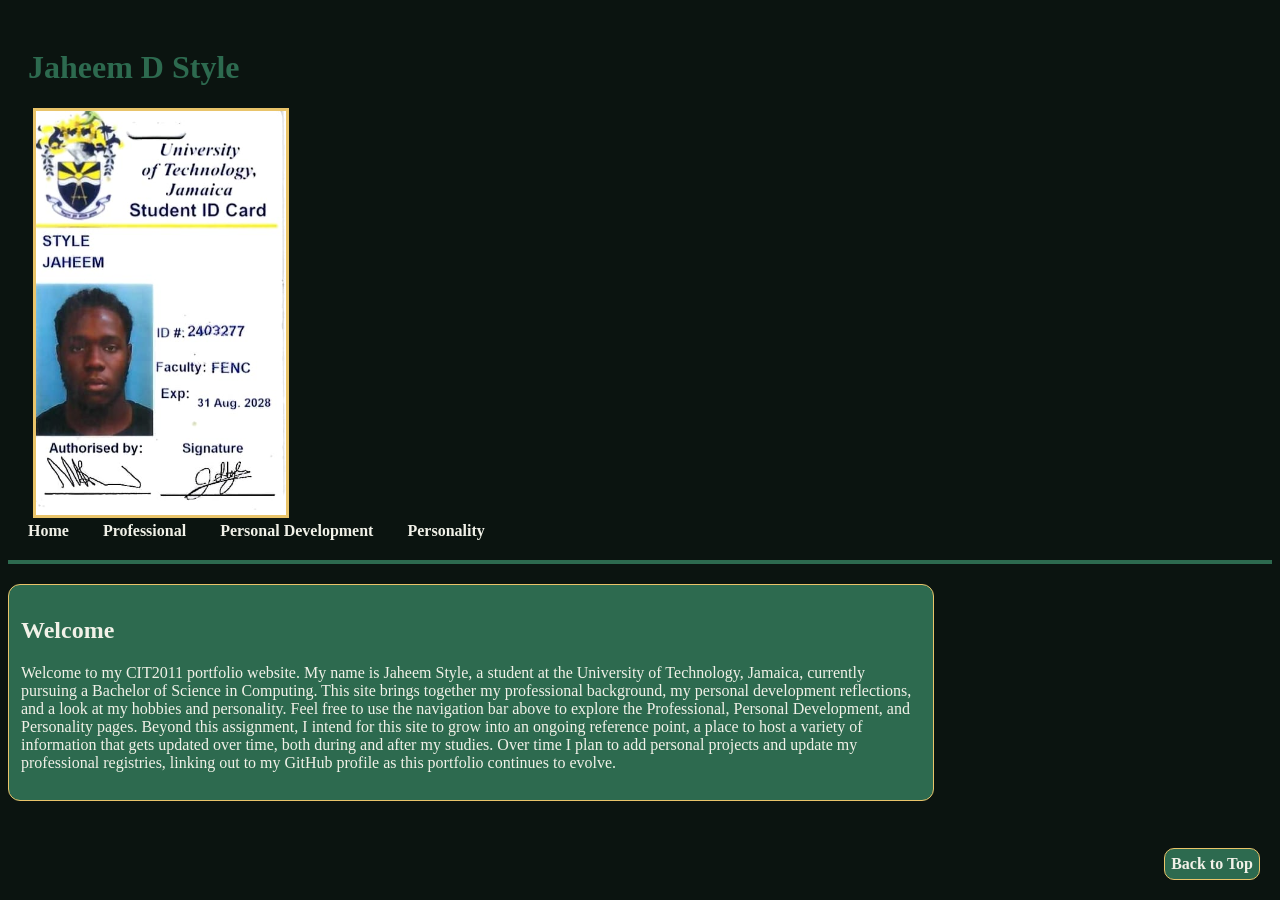
<file: index.html>
<!doctype html>
<html lang="en">
  <head>
    <meta charset="UTF-8" />
    <meta name="viewport" content="width=device-width, initial-scale=1.0" />
    <title>Jaheem-home</title>
    <link rel="stylesheet" href="Style.css" />
  </head>
  <body>
    <header id="main-header">
      <h1 class="name">Jaheem D Style</h1>
      <a
        href="mailto:jaheemstyle12@gmail.com?subject=IA%231%20submission%20Sem1"
      >
        <img src="Assets/School_ID.jpeg" alt="University Of Technology" />
      </a>
      <nav>
        <a href="index.html"> Home </a>
        <a href="professional.html"> Professional </a>
        <a href="personal-development.html"> Personal Development </a>
        <a href="personality.html"> Personality </a>
      </nav>
    </header>
    <main>
      <div class="content-card">
        <h2>Welcome</h2>
        <p>
          Welcome to my CIT2011 portfolio website. My name is Jaheem Style, a
          student at the University of Technology, Jamaica, currently pursuing a
          Bachelor of Science in Computing. This site brings together my
          professional background, my personal development reflections, and a
          look at my hobbies and personality. Feel free to use the navigation
          bar above to explore the Professional, Personal Development, and
          Personality pages. Beyond this assignment, I intend for this site to
          grow into an ongoing reference point, a place to host a variety of
          information that gets updated over time, both during and after my
          studies. Over time I plan to add personal projects and update my
          professional registries, linking out to my GitHub profile as this
          portfolio continues to evolve.
        </p>
      </div>
      <a href="#top" class="back-to-top"> Back to Top </a>
    </main>
  </body>
</html>
</file>
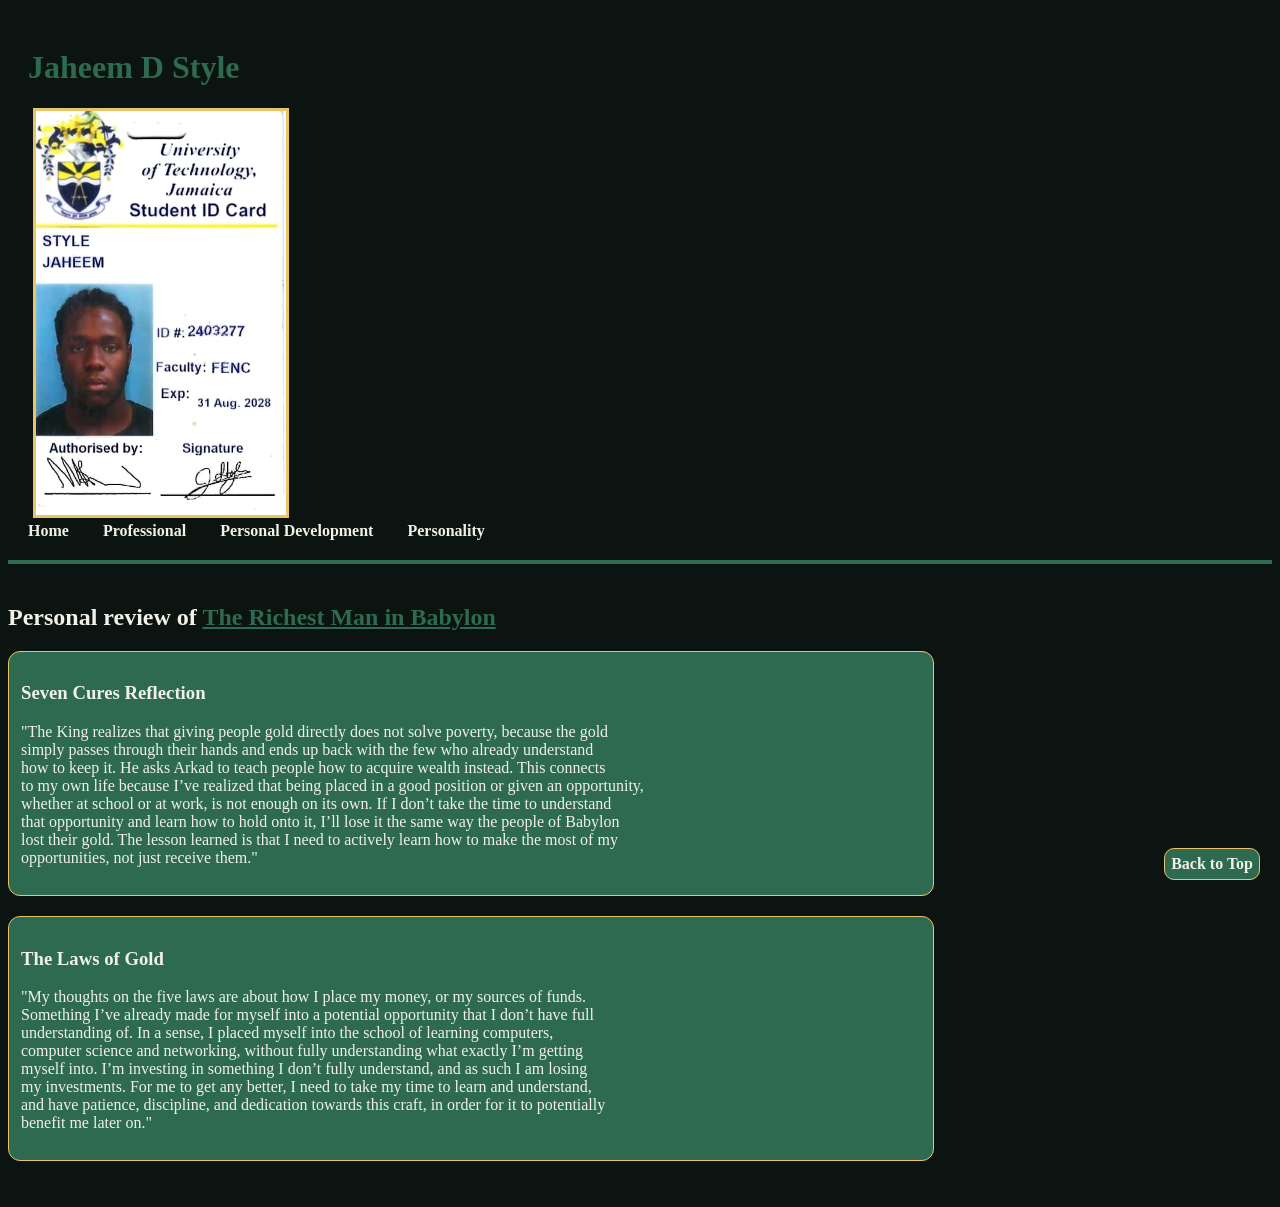
<file: personal-development.html>
<!doctype html>
<html lang="en">
  <head>
    <meta charset="UTF-8" />
    <meta name="viewport" content="width=device-width, initial-scale=1.0" />
    <title>Jaheem Personal Development</title>
    <link rel="stylesheet" href="Style.css" />
  </head>
  <body>
    <header id="main-header">
      <h1 class="name">Jaheem D Style</h1>
      <a
        href="mailto:jaheemstyle12@gmail.com?subject=IA%231%20submission%20Sem1"
      >
        <img src="Assets/School_ID.jpeg" alt="University Of Technology" />
      </a>
      <nav>
        <a href="index.html"> Home </a>
        <a href="professional.html"> Professional </a>
        <a href="personal-development.html"> Personal Development </a>
        <a href="personality.html"> Personality </a>
      </nav>
    </header>
    <main>
      <h2>
        Personal review of
        <a
          href="https://icrrd.com/public/media/16-05-2021-070111The-Richest-Man-in-Babylon.pdf"
        >
          The Richest Man in Babylon</a
        >
      </h2>
      <div class="content-card">
        <h3>Seven Cures Reflection</h3>
        <p>
          "The King realizes that giving people gold directly does not solve
          poverty, because the gold <br />
          simply passes through their hands and ends up back with the few who
          already understand <br />
          how to keep it. He asks Arkad to teach people how to acquire wealth
          instead. This connects <br />
          to my own life because I’ve realized that being placed in a good
          position or given an opportunity,<br />
          whether at school or at work, is not enough on its own. If I don’t
          take the time to understand <br />
          that opportunity and learn how to hold onto it, I’ll lose it the same
          way the people of Babylon<br />
          lost their gold. The lesson learned is that I need to actively learn
          how to make the most of my <br />
          opportunities, not just receive them."
        </p>
      </div>
      <div class="content-card">
        <h3>The Laws of Gold</h3>
        <p>
          "My thoughts on the five laws are about how I place my money, or my
          sources of funds. <br />Something I’ve already made for myself into a
          potential opportunity that I don’t have full <br />understanding of.
          In a sense, I placed myself into the school of learning computers,
          <br />computer science and networking, without fully understanding
          what exactly I’m getting <br />myself into. I’m investing in something
          I don’t fully understand, and as such I am losing <br />my
          investments. For me to get any better, I need to take my time to learn
          and understand,<br />
          and have patience, discipline, and dedication towards this craft, in
          order for it to potentially<br />
          benefit me later on."
        </p>
      </div>
      <br />
      <a href="#top" class="back-to-top"> Back to Top </a>
    </main>
  </body>
</html>
</file>
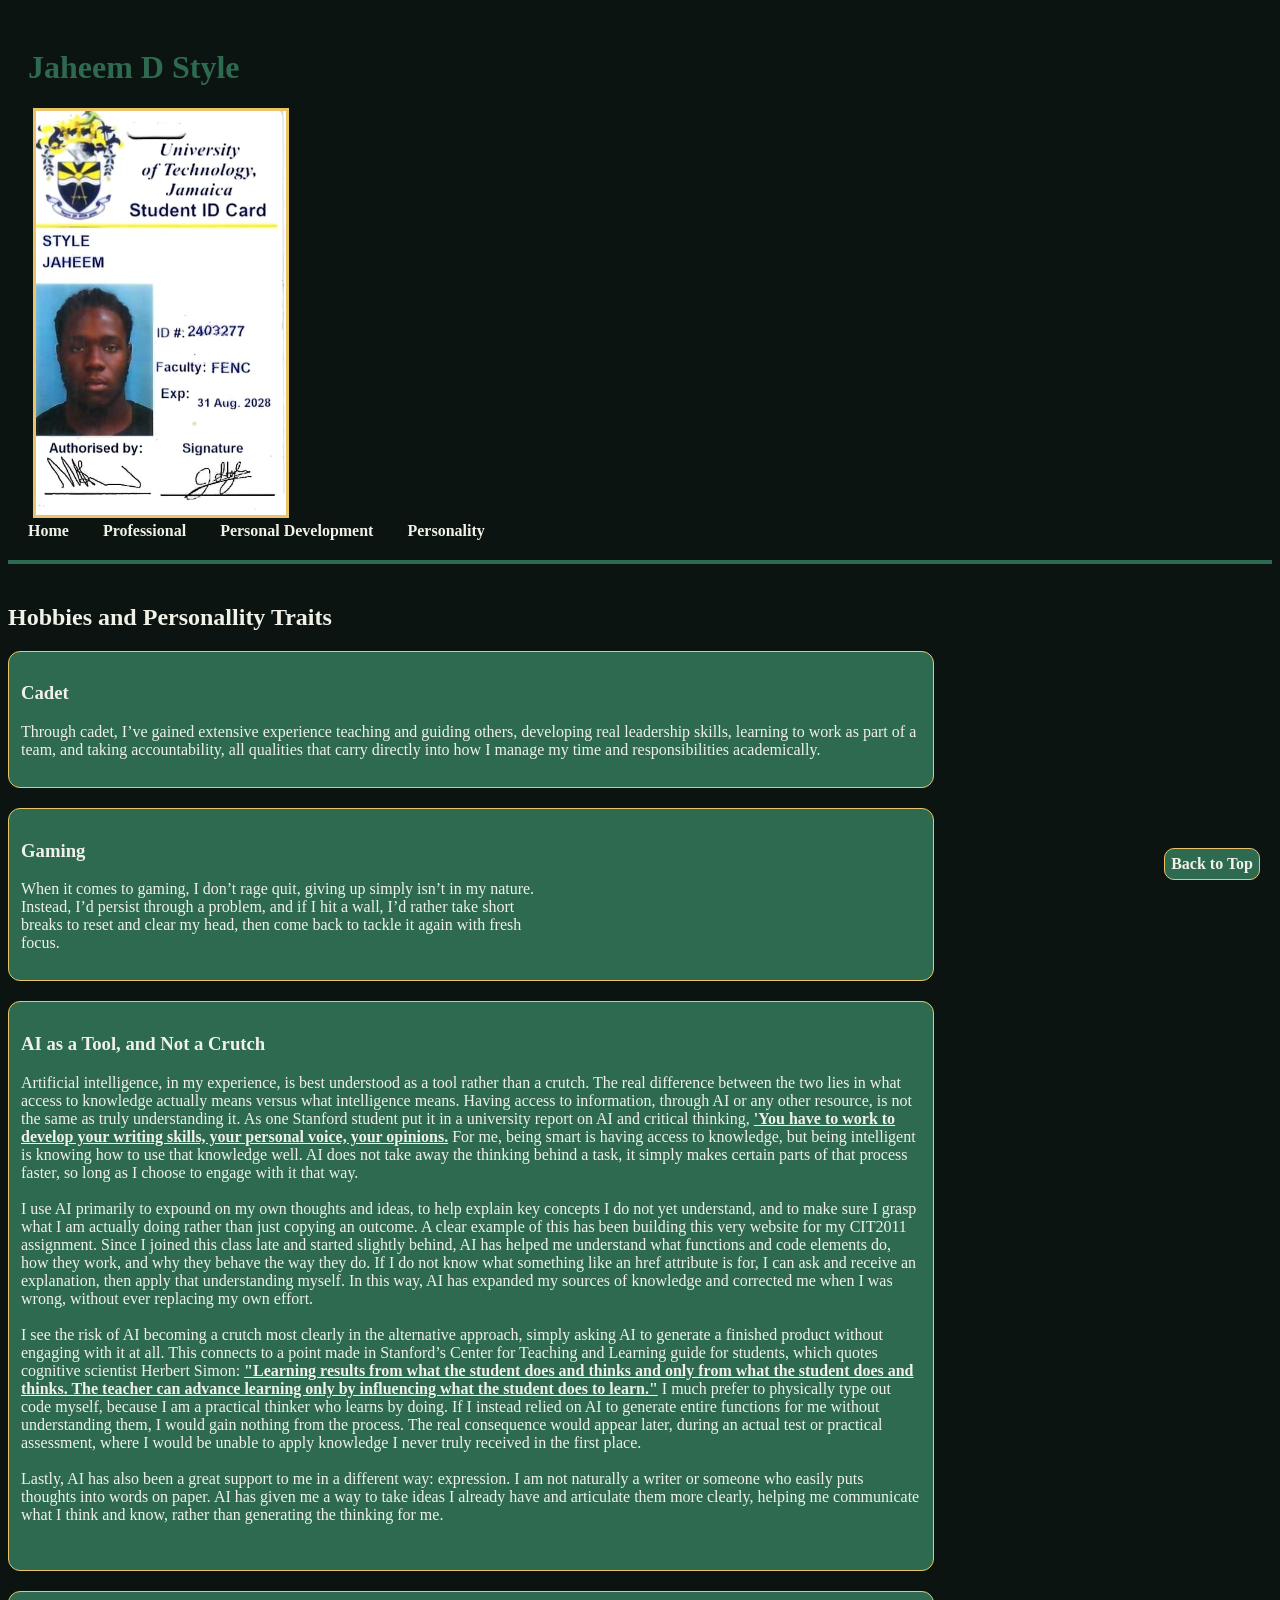
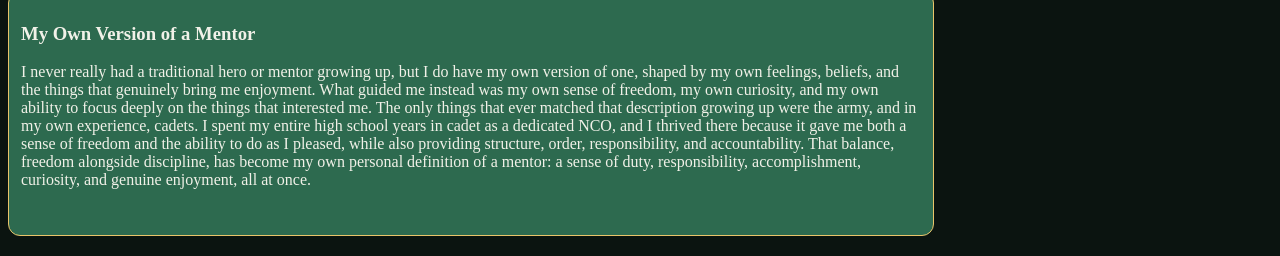
<file: personality.html>
<!doctype html>
<html lang="en">
  <head>
    <meta charset="UTF-8" />
    <meta name="viewport" content="width=device-width, initial-scale=1.0" />
    <title>Jaheem Personality</title>
    <link rel="stylesheet" href="Style.css" />
  </head>
  <body>
    <header id="main-header">
      <h1 class="name">Jaheem D Style</h1>
      <a
        href="mailto:jaheemstyle12@gmail.com?subject=IA%231%20submission%20Sem1"
      >
        <img src="Assets/School_ID.jpeg" alt="University Of Technology" />
      </a>
      <nav>
        <a href="index.html"> Home </a>
        <a href="professional.html"> Professional </a>
        <a href="personal-development.html"> Personal Development </a>
        <a href="personality.html"> Personality </a>
      </nav>
    </header>
    <main>
      <h2>Hobbies and Personallity Traits</h2>

      <div class="content-card">
        <h3>Cadet</h3>
        <p>
          Through cadet, I’ve gained extensive experience teaching and guiding
          others, developing real leadership skills, learning to work as part of
          a team, and taking accountability, all qualities that carry directly
          into how I manage my time and responsibilities academically.
        </p>
      </div>

      <div class="content-card">
        <h3>Gaming</h3>
        <p>
          When it comes to gaming, I don’t rage quit, giving up simply isn’t in
          my nature.<br />
          Instead, I’d persist through a problem, and if I hit a wall, I’d
          rather take short<br />
          breaks to reset and clear my head, then come back to tackle it again
          with fresh <br />
          focus.
        </p>
      </div>

      <div class="content-card">
        <h3>AI as a Tool, and Not a Crutch</h3>
        <p>
          Artificial intelligence, in my experience, is best understood as a
          tool rather than a crutch. The real difference between the two lies in
          what access to knowledge actually means versus what intelligence
          means. Having access to information, through AI or any other resource,
          is not the same as truly understanding it. As one Stanford student put
          it in a university report on AI and critical thinking,
          <a
            href="https://news.stanford.edu/stories/2026/05/ai-policy-proposal-students-critical-thinking#:~:text=You%20have%20to%20work%20to%20develop%20your%20writing%20skills%2C%20your%20personal%20voice%2C%20your%20opinions%2C"
            >'You have to work to develop your writing skills, your personal
            voice, your opinions.</a
          >
          For me, being smart is having access to knowledge, but being
          intelligent is knowing how to use that knowledge well. AI does not
          take away the thinking behind a task, it simply makes certain parts of
          that process faster, so long as I choose to engage with it that way.
          <br /><br />
          I use AI primarily to expound on my own thoughts and ideas, to help
          explain key concepts I do not yet understand, and to make sure I grasp
          what I am actually doing rather than just copying an outcome. A clear
          example of this has been building this very website for my CIT2011
          assignment. Since I joined this class late and started slightly
          behind, AI has helped me understand what functions and code elements
          do, how they work, and why they behave the way they do. If I do not
          know what something like an href attribute is for, I can ask and
          receive an explanation, then apply that understanding myself. In this
          way, AI has expanded my sources of knowledge and corrected me when I
          was wrong, without ever replacing my own effort. <br /><br />

          I see the risk of AI becoming a crutch most clearly in the alternative
          approach, simply asking AI to generate a finished product without
          engaging with it at all. This connects to a point made in Stanford’s
          Center for Teaching and Learning guide for students, which quotes
          cognitive scientist Herbert Simon:
          <a
            href="https://ctl.stanford.edu/aimes/ai-learning-guide-students#:~:text=%E2%80%9CLearning%20results%20from%20what%20the%20student%20does%20and%20thinks%20and%20only%20from%20what%20the%20student%20does%20and%20thinks.%20The%20teacher%20can%20advance%20learning%20only%20by%20influencing%20what%20the%20student%20does%20to%20learn%E2%80%9D"
            >"Learning results from what the student does and thinks and only
            from what the student does and thinks. The teacher can advance
            learning only by influencing what the student does to learn."</a
          >
          I much prefer to physically type out code myself, because I am a
          practical thinker who learns by doing. If I instead relied on AI to
          generate entire functions for me without understanding them, I would
          gain nothing from the process. The real consequence would appear
          later, during an actual test or practical assessment, where I would be
          unable to apply knowledge I never truly received in the first place.
          <br /><br />
          Lastly, AI has also been a great support to me in a different way:
          expression. I am not naturally a writer or someone who easily puts
          thoughts into words on paper. AI has given me a way to take ideas I
          already have and articulate them more clearly, helping me communicate
          what I think and know, rather than generating the thinking for me.<br /><br />
        </p>
      </div>
      <div class="content-card">
        <h3>My Own Version of a Mentor</h3>
        <p>
          I never really had a traditional hero or mentor growing up, but I do
          have my own version of one, shaped by my own feelings, beliefs, and
          the things that genuinely bring me enjoyment. What guided me instead
          was my own sense of freedom, my own curiosity, and my own ability to
          focus deeply on the things that interested me. The only things that
          ever matched that description growing up were the army, and in my own
          experience, cadets. I spent my entire high school years in cadet as a
          dedicated NCO, and I thrived there because it gave me both a sense of
          freedom and the ability to do as I pleased, while also providing
          structure, order, responsibility, and accountability. That balance,
          freedom alongside discipline, has become my own personal definition of
          a mentor: a sense of duty, responsibility, accomplishment, curiosity,
          and genuine enjoyment, all at once.<br /><br />
        </p>
      </div>
      <a href="#top" class="back-to-top"> Back to Top </a>
    </main>
  </body>
</html>
</file>
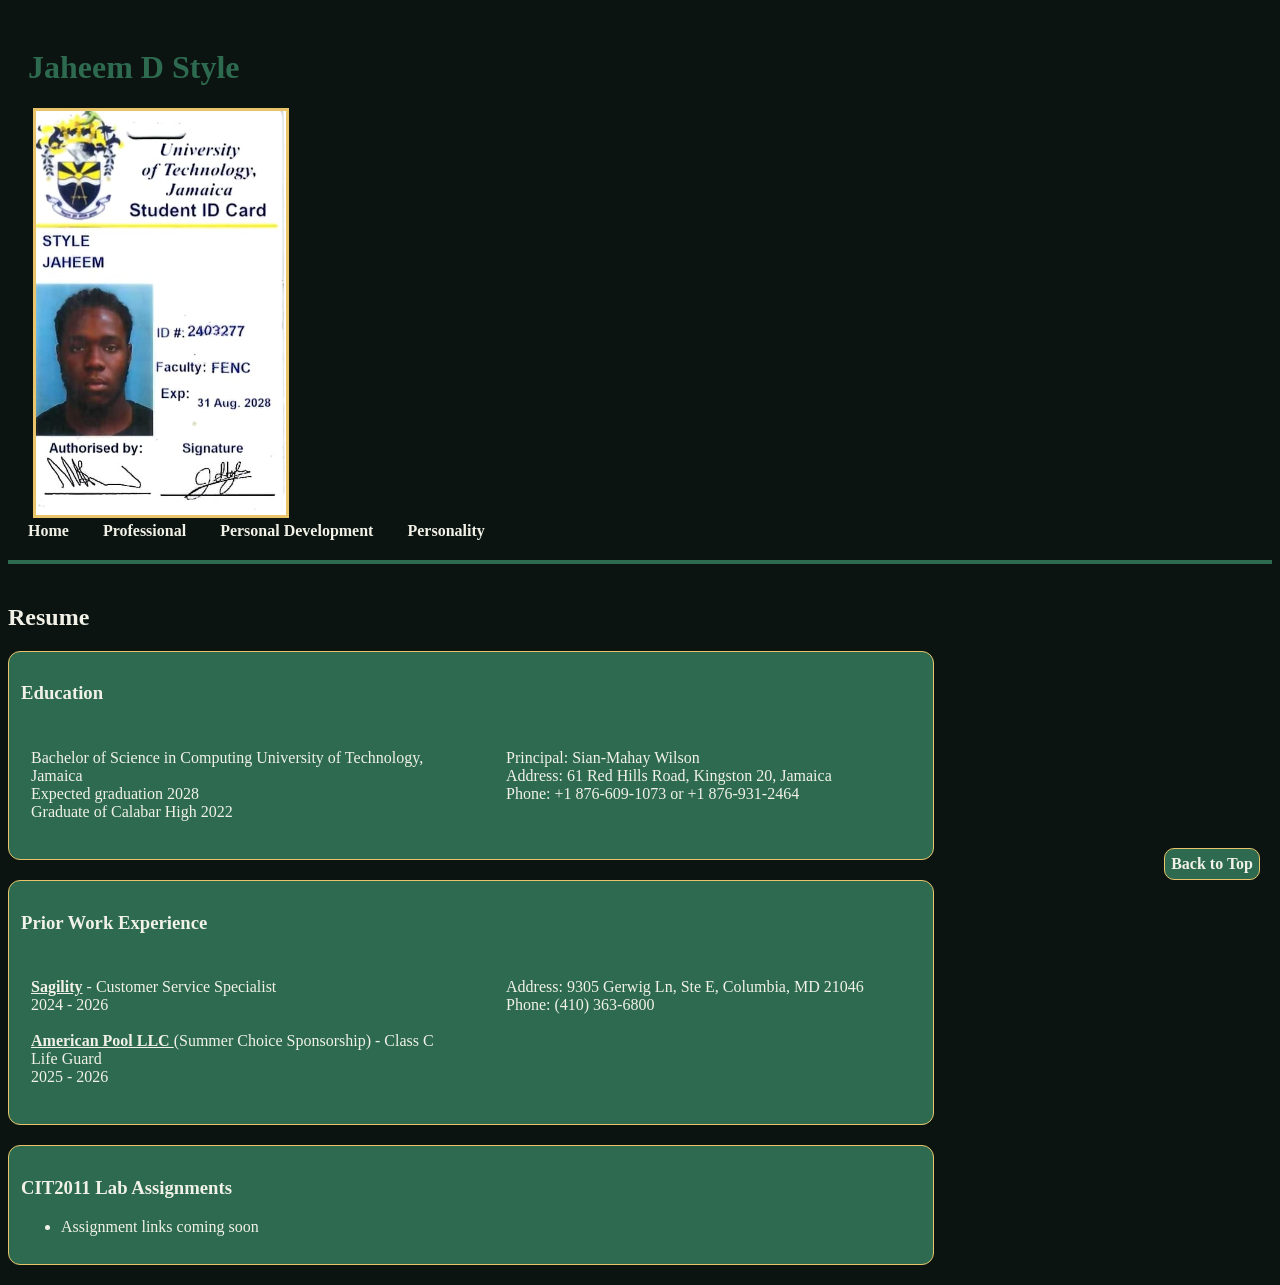
<file: professional.html>
<!doctype html>
<html lang="en">
  <head>
    <meta charset="UTF-8" />
    <meta name="viewport" content="width=device-width, initial-scale=1.0" />
    <title>Jaheem Professional</title>
    <link rel="stylesheet" href="Style.css" />
  </head>
  <body>
    <header id="main-header">
      <h1 class="name">Jaheem D Style</h1>
      <a
        href="mailto:jaheemstyle12@gmail.com?subject=IA%231%20submission%20Sem1"
      >
        <img src="Assets/School_ID.jpeg" alt="University Of Technology" />
      </a>
      <nav>
        <a href="index.html"> Home </a>
        <a href="professional.html"> Professional </a>
        <a href="personal-development.html"> Personal Development </a>
        <a href="personality.html"> Personality </a>
      </nav>
    </header>
    <main>
      <section class="left-col">
        <h2>Resume</h2>
        <div class="content-card">
          <div class="row">
            <h3>Education</h3>
            <p>
              Bachelor of Science in Computing University of Technology, Jamaica
              <br />
              Expected graduation 2028<br />
              Graduate of Calabar High 2022
            </p>

            <p class="ref">
              Principal: Sian-Mahay Wilson<br />
              Address: 61 Red Hills Road, Kingston 20, Jamaica<br />
              Phone: +1 876-609-1073 or +1 876-931-2464
            </p>
          </div>
        </div>
        <div class="content-card">
          <div class="row">
            <h3>Prior Work Experience</h3>
            <p>
              <a href="https://career.sagilityhealth.com/jm/en/jamaica-career"
                >Sagility</a
              >
              - Customer Service Specialist<br />
              2024 - 2026<br /><br />
              <a href="https://americanpool.com/">American Pool LLC </a>(Summer
              Choice Sponsorship) - Class C Life Guard<br />
              2025 - 2026
            </p>
            <p class="ref">
              Address: 9305 Gerwig Ln, Ste E, Columbia, MD 21046<br />
              Phone: (410) 363-6800
            </p>
          </div>
        </div>
        <div class="content-card">
          <h3>CIT2011 Lab Assignments</h3>
          <ul>
            <li>Assignment links coming soon</li>
          </ul>
        </div>
      </section>

      <a href="#top" class="back-to-top"> Back to Top </a>
    </main>
  </body>
</html>
</file>
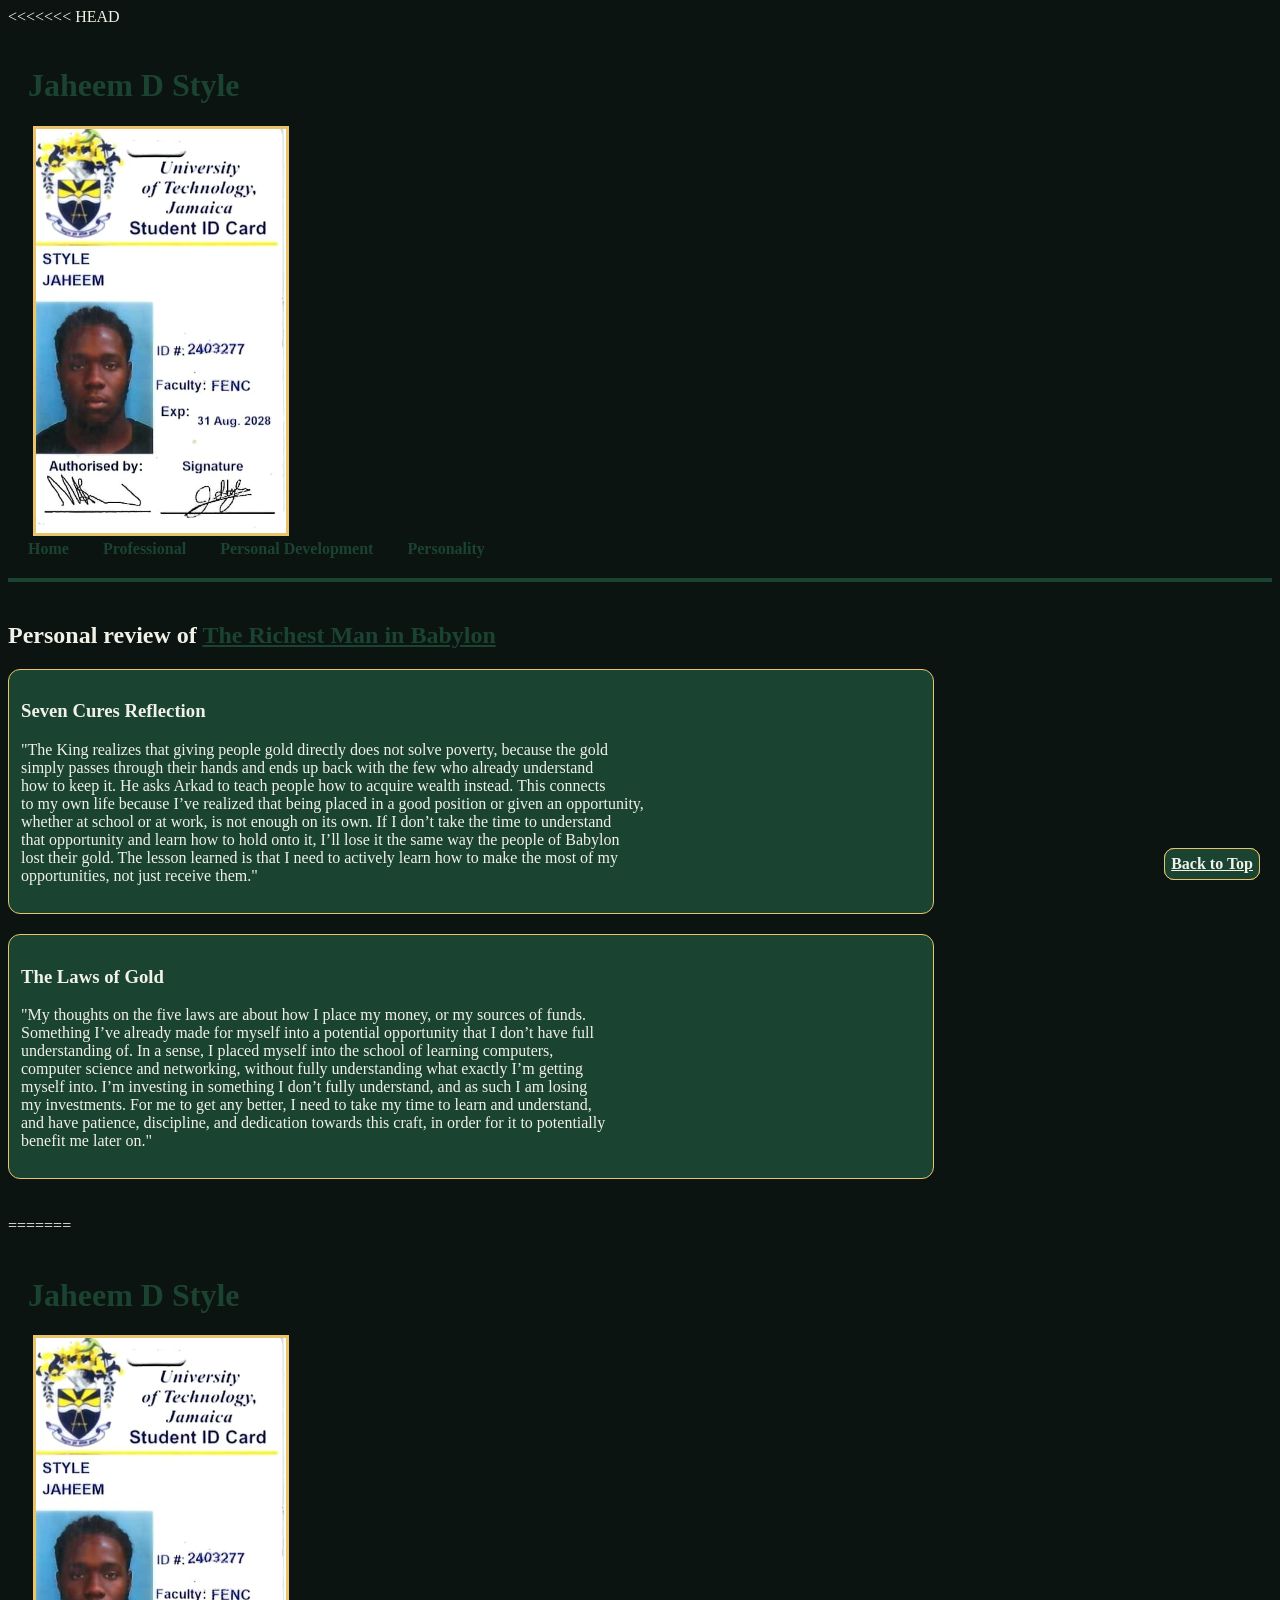
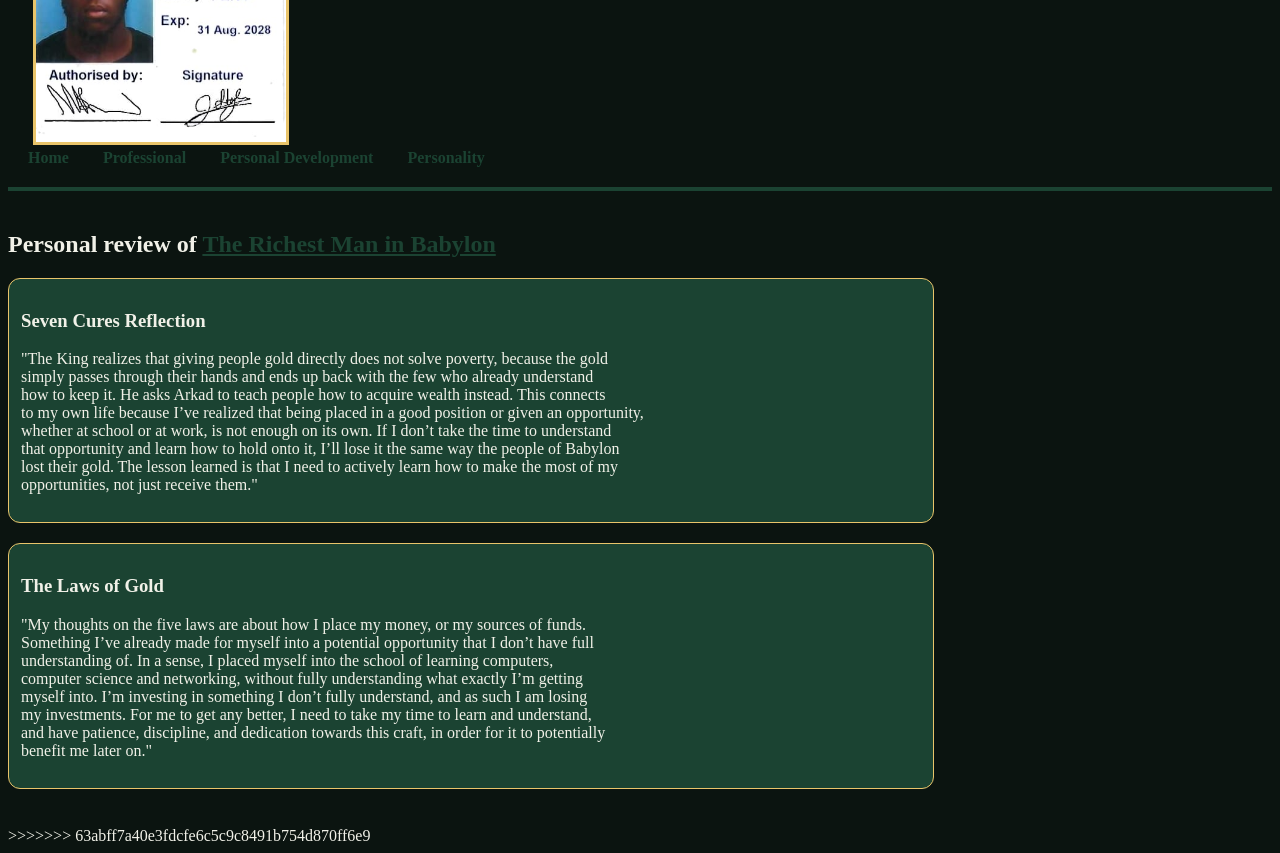
<file: 2403277_Jaheem_Style/Codes/personal-development.html>
<<<<<<< HEAD
<!doctype html>
<html lang="en">
  <head>
    <meta charset="UTF-8" />
    <meta name="viewport" content="width=device-width, initial-scale=1.0" />
    <title>Jaheem Personal Development</title>
    <link rel="stylesheet" href="../Style.css" />
  </head>
  <body>
    <link rel="stylesheet" href="../Style.css" />
    <header id="main-header">
      <h1 class="name">Jaheem D Style</h1>
      <a href="mailto:jaheemstyle12@gmail.com?= IA%231%20submission%20Sem1">
        <img src="../Assets/School_ID.jpeg" alt="University Of Technology" />
      </a>
      <nav>
        <a href="Index.html"> Home </a>
        <a href="professional.html"> Professional </a>
        <a href="personal-development.html"> Personal Development </a>
        <a href="personality.html"> Personality </a>
      </nav>
    </header>
    <main>
      <h2 id="top">
        Personal review of
        <a
          href="https://icrrd.com/public/media/16-05-2021-070111The-Richest-Man-in-Babylon.pdf"
        >
          The Richest Man in Babylon</a
        >
      </h2>
      <div class="content-card">
        <h3>Seven Cures Reflection</h3>
        <p>
          "The King realizes that giving people gold directly does not solve
          poverty, because the gold <br />
          simply passes through their hands and ends up back with the few who
          already understand <br />
          how to keep it. He asks Arkad to teach people how to acquire wealth
          instead. This connects <br />
          to my own life because I’ve realized that being placed in a good
          position or given an opportunity,<br />
          whether at school or at work, is not enough on its own. If I don’t
          take the time to understand <br />
          that opportunity and learn how to hold onto it, I’ll lose it the same
          way the people of Babylon<br />
          lost their gold. The lesson learned is that I need to actively learn
          how to make the most of my <br />
          opportunities, not just receive them."
        </p>
      </div>
      <div class="content-card">
        <h3>The Laws of Gold</h3>
        <p>
          "My thoughts on the five laws are about how I place my money, or my
          sources of funds. <br />Something I’ve already made for myself into a
          potential opportunity that I don’t have full <br />understanding of.
          In a sense, I placed myself into the school of learning computers,
          <br />computer science and networking, without fully understanding
          what exactly I’m getting <br />myself into. I’m investing in something
          I don’t fully understand, and as such I am losing <br />my
          investments. For me to get any better, I need to take my time to learn
          and understand,<br />
          and have patience, discipline, and dedication towards this craft, in
          order for it to potentially<br />
          benefit me later on."
        </p>
      </div>
      <br />
      <a href="#top" class="back-to-top"> Back to Top </a>
    </main>
  </body>
</html>
=======
<!doctype html>
<html lang="en">
  <head>
    <meta charset="UTF-8" />
    <meta name="viewport" content="width=device-width, initial-scale=1.0" />
    <title>Jaheem Personal Development</title>
    <link rel="stylesheet" href="../Style.css" />
  </head>
  <body>
    <link rel="stylesheet" href="../Style.css" />
    <header id="main-header">
      <h1 class="name">Jaheem D Style</h1>
      <a href="mailto:jaheemstyle12@gmail.com?= IA%231%20submission%20Sem1">
        <img src="../Assets/School_ID.jpeg" alt="University Of Technology" />
      </a>
      <nav>
        <a href="Index.html"> Home </a>
        <a href="professional.html"> Professional </a>
        <a href="personal-development.html"> Personal Development </a>
        <a href="personality.html"> Personality </a>
      </nav>
    </header>
    <main>
      <h2 id="top">
        Personal review of
        <a
          href="https://icrrd.com/public/media/16-05-2021-070111The-Richest-Man-in-Babylon.pdf"
        >
          The Richest Man in Babylon</a
        >
      </h2>
      <div class="content-card">
        <h3>Seven Cures Reflection</h3>
        <p>
          "The King realizes that giving people gold directly does not solve
          poverty, because the gold <br />
          simply passes through their hands and ends up back with the few who
          already understand <br />
          how to keep it. He asks Arkad to teach people how to acquire wealth
          instead. This connects <br />
          to my own life because I’ve realized that being placed in a good
          position or given an opportunity,<br />
          whether at school or at work, is not enough on its own. If I don’t
          take the time to understand <br />
          that opportunity and learn how to hold onto it, I’ll lose it the same
          way the people of Babylon<br />
          lost their gold. The lesson learned is that I need to actively learn
          how to make the most of my <br />
          opportunities, not just receive them."
        </p>
      </div>
      <div class="content-card">
        <h3>The Laws of Gold</h3>
        <p>
          "My thoughts on the five laws are about how I place my money, or my
          sources of funds. <br />Something I’ve already made for myself into a
          potential opportunity that I don’t have full <br />understanding of.
          In a sense, I placed myself into the school of learning computers,
          <br />computer science and networking, without fully understanding
          what exactly I’m getting <br />myself into. I’m investing in something
          I don’t fully understand, and as such I am losing <br />my
          investments. For me to get any better, I need to take my time to learn
          and understand,<br />
          and have patience, discipline, and dedication towards this craft, in
          order for it to potentially<br />
          benefit me later on."
        </p>
      </div>
      <br />
      <a href="#top" class="back-to-top"> Back to Top </a>
    </main>
  </body>
</html>
>>>>>>> 63abff7a40e3fdcfe6c5c9c8491b754d870ff6e9
</file>
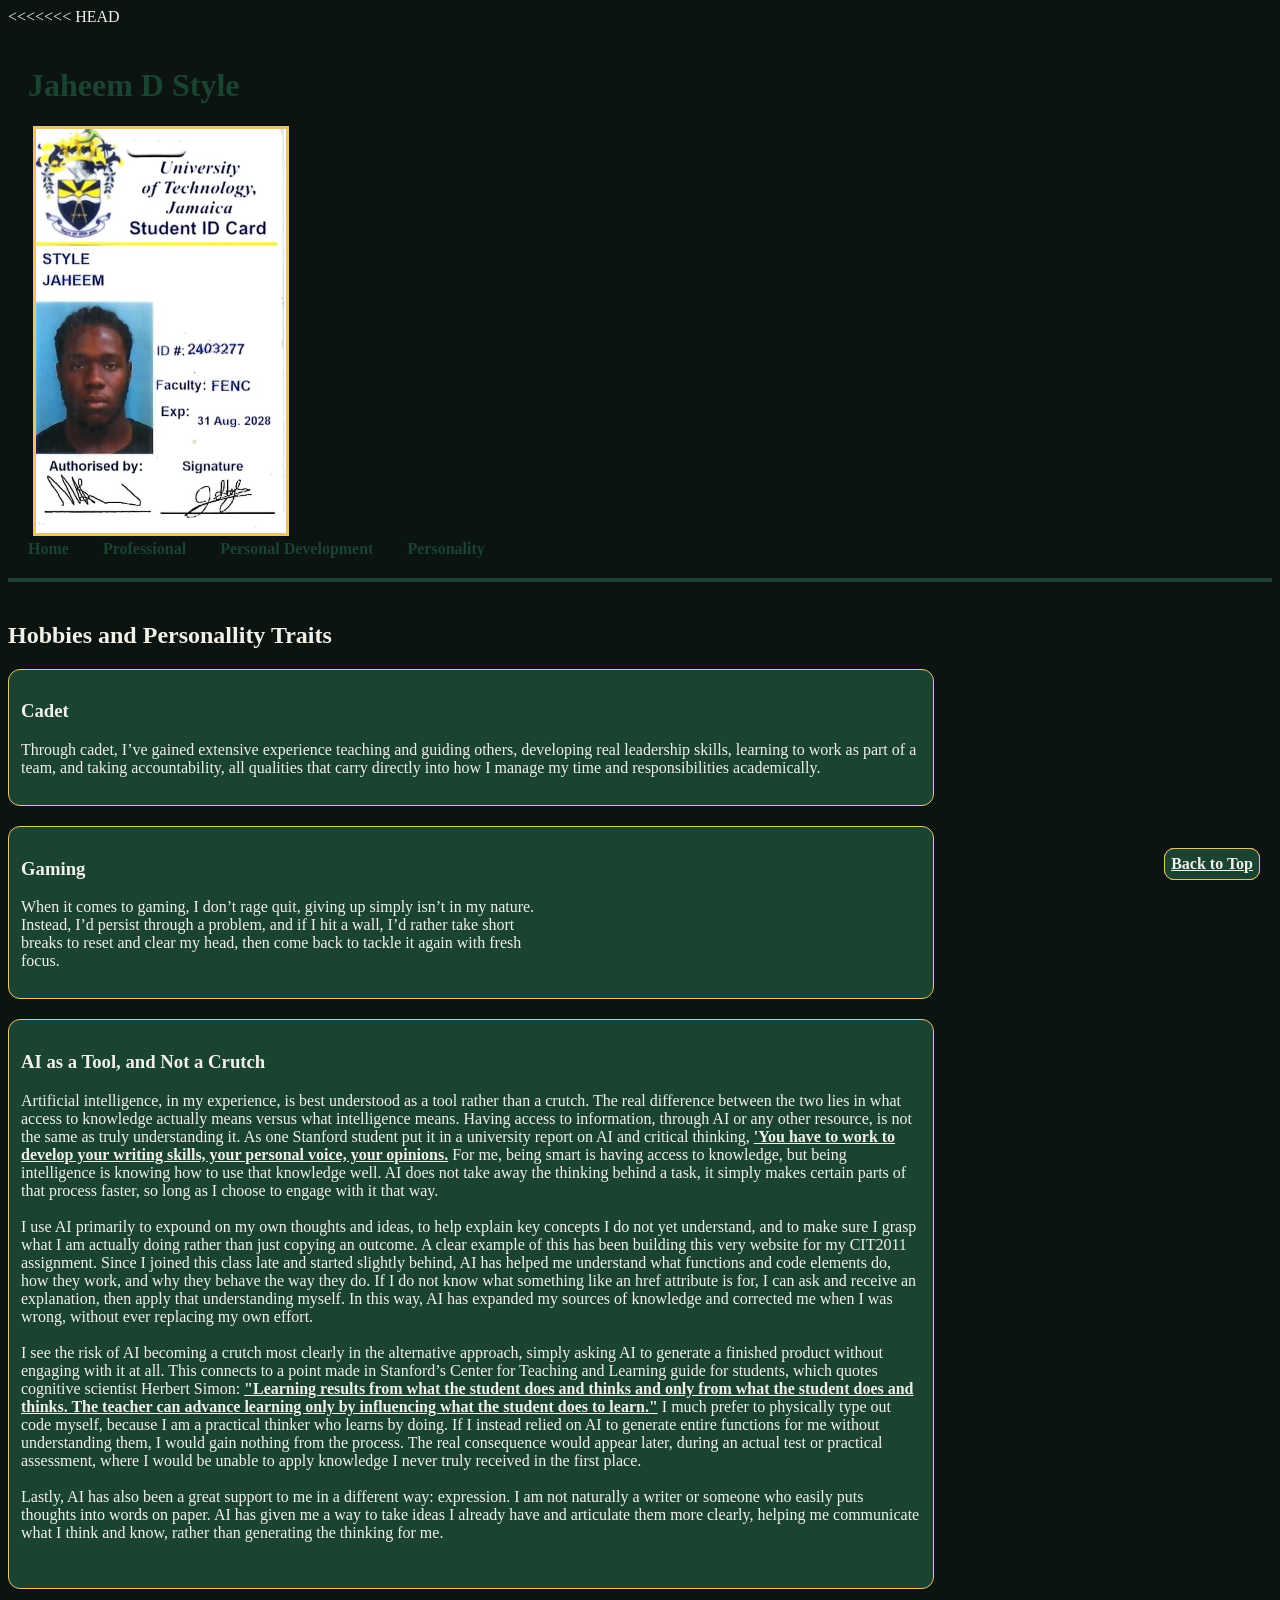
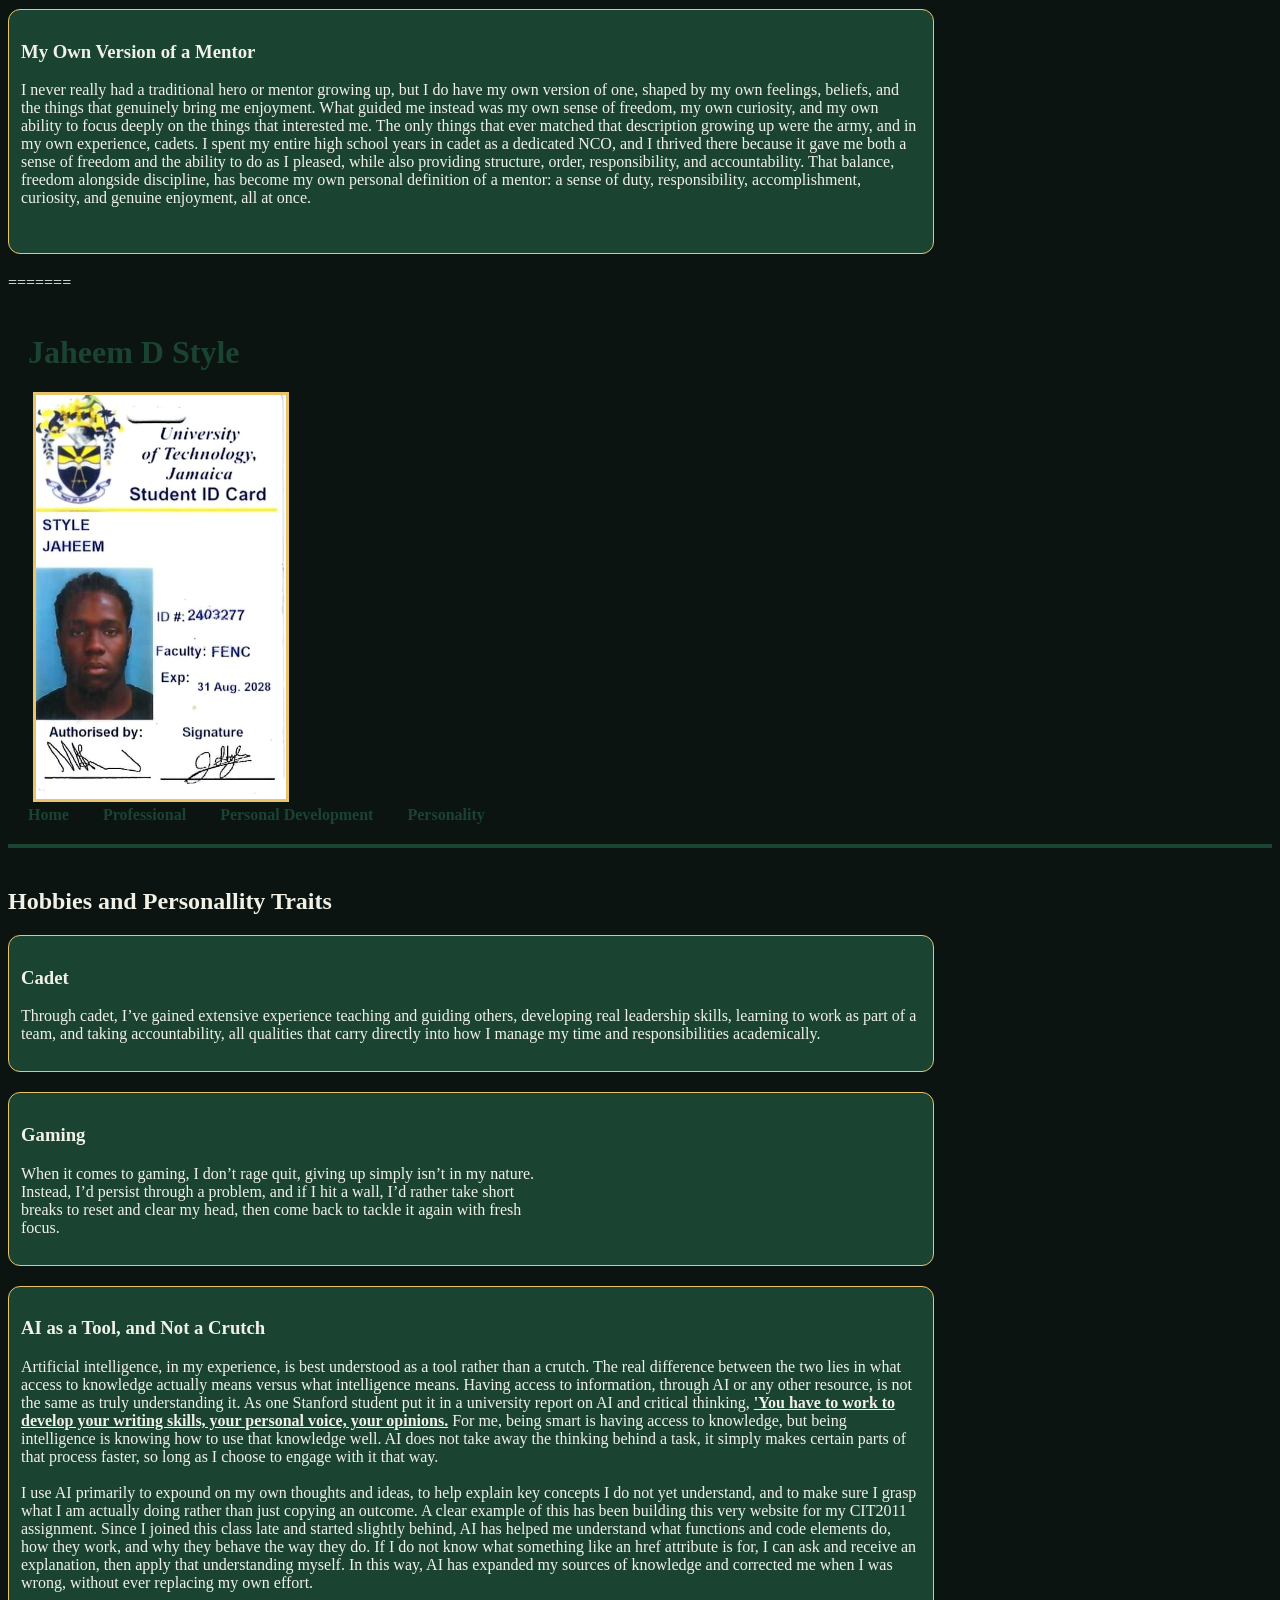
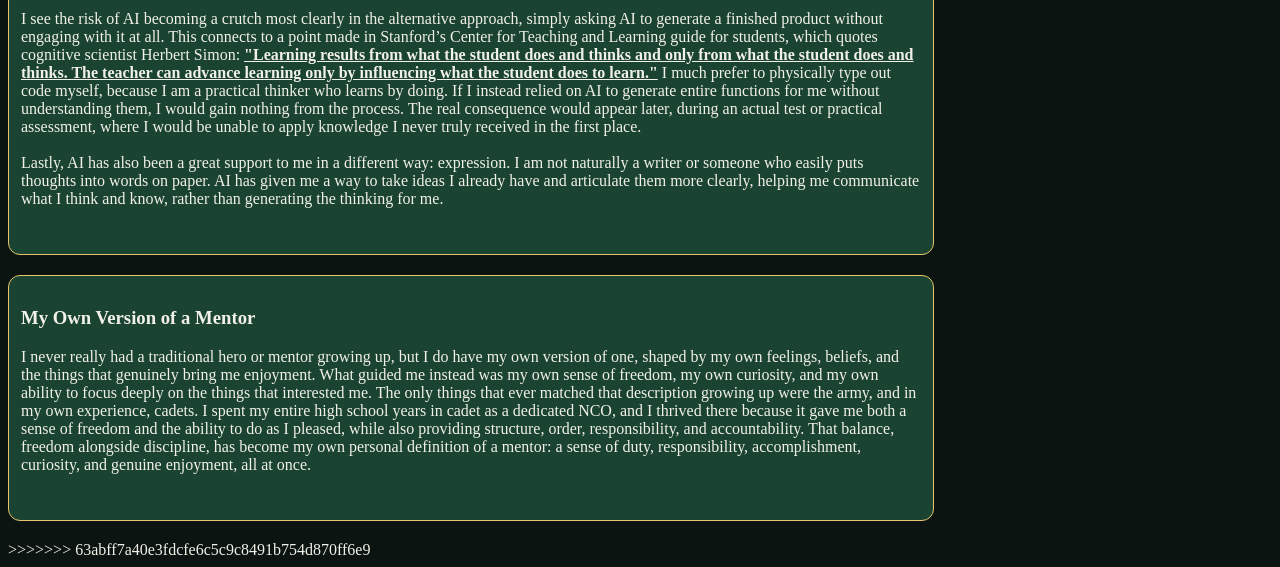
<file: 2403277_Jaheem_Style/Codes/personality.html>
<<<<<<< HEAD
<!doctype html>
<html lang="en">
  <head>
    <meta charset="UTF-8" />
    <meta name="viewport" content="width=device-width, initial-scale=1.0" />
    <title>Jaheem Personality</title>
    <link rel="stylesheet" href="../Style.css" />
  </head>
  <body>
    <header id="main-header" id="#top">
      <h1 class="name">Jaheem D Style</h1>
      <a href="mailto:jaheemstyle12@gmail.com?= IA%231%20submission%20Sem1">
        <img src="../Assets/School_ID.jpeg" alt="University Of Technology" />
      </a>
      <nav>
        <a href="Index.html"> Home </a>
        <a href="professional.html"> Professional </a>
        <a href="personal-development.html"> Personal Development </a>
        <a href="personality.html"> Personality </a>
      </nav>
    </header>
    <main>
      <h2 id="top">Hobbies and Personallity Traits</h2>

      <div class="content-card">
        <h3>Cadet</h3>
        <p>
          Through cadet, I’ve gained extensive experience teaching and guiding
          others, developing real leadership skills, learning to work as part of
          a team, and taking accountability, all qualities that carry directly
          into how I manage my time and responsibilities academically.
        </p>
      </div>

      <div class="content-card">
        <h3>Gaming</h3>
        <p>
          When it comes to gaming, I don’t rage quit, giving up simply isn’t in
          my nature.<br />
          Instead, I’d persist through a problem, and if I hit a wall, I’d
          rather take short<br />
          breaks to reset and clear my head, then come back to tackle it again
          with fresh <br />
          focus.
        </p>
      </div>

      <div class="content-card">
        <h3>AI as a Tool, and Not a Crutch</h3>
        <p>
          Artificial intelligence, in my experience, is best understood as a
          tool rather than a crutch. The real difference between the two lies in
          what access to knowledge actually means versus what intelligence
          means. Having access to information, through AI or any other resource,
          is not the same as truly understanding it. As one Stanford student put
          it in a university report on AI and critical thinking,
          <a
            href="https://news.stanford.edu/stories/2026/05/ai-policy-proposal-students-critical-thinking#:~:text=You%20have%20to%20work%20to%20develop%20your%20writing%20skills%2C%20your%20personal%20voice%2C%20your%20opinions%2C"
            >'You have to work to develop your writing skills, your personal
            voice, your opinions.</a
          >
          For me, being smart is having access to knowledge, but being
          intelligence is knowing how to use that knowledge well. AI does not
          take away the thinking behind a task, it simply makes certain parts of
          that process faster, so long as I choose to engage with it that way.
          <br /><br />
          I use AI primarily to expound on my own thoughts and ideas, to help
          explain key concepts I do not yet understand, and to make sure I grasp
          what I am actually doing rather than just copying an outcome. A clear
          example of this has been building this very website for my CIT2011
          assignment. Since I joined this class late and started slightly
          behind, AI has helped me understand what functions and code elements
          do, how they work, and why they behave the way they do. If I do not
          know what something like an href attribute is for, I can ask and
          receive an explanation, then apply that understanding myself. In this
          way, AI has expanded my sources of knowledge and corrected me when I
          was wrong, without ever replacing my own effort. <br /><br />

          I see the risk of AI becoming a crutch most clearly in the alternative
          approach, simply asking AI to generate a finished product without
          engaging with it at all. This connects to a point made in Stanford’s
          Center for Teaching and Learning guide for students, which quotes
          cognitive scientist Herbert Simon:
          <a
            href="https://ctl.stanford.edu/aimes/ai-learning-guide-students#:~:text=%E2%80%9CLearning%20results%20from%20what%20the%20student%20does%20and%20thinks%20and%20only%20from%20what%20the%20student%20does%20and%20thinks.%20The%20teacher%20can%20advance%20learning%20only%20by%20influencing%20what%20the%20student%20does%20to%20learn%E2%80%9D"
            >"Learning results from what the student does and thinks and only
            from what the student does and thinks. The teacher can advance
            learning only by influencing what the student does to learn."</a
          >
          I much prefer to physically type out code myself, because I am a
          practical thinker who learns by doing. If I instead relied on AI to
          generate entire functions for me without understanding them, I would
          gain nothing from the process. The real consequence would appear
          later, during an actual test or practical assessment, where I would be
          unable to apply knowledge I never truly received in the first place.
          <br /><br />
          Lastly, AI has also been a great support to me in a different way:
          expression. I am not naturally a writer or someone who easily puts
          thoughts into words on paper. AI has given me a way to take ideas I
          already have and articulate them more clearly, helping me communicate
          what I think and know, rather than generating the thinking for me.<br /><br />
        </p>
      </div>
      <div class="content-card">
        <h3>My Own Version of a Mentor</h3>
        <p>
          I never really had a traditional hero or mentor growing up, but I do
          have my own version of one, shaped by my own feelings, beliefs, and
          the things that genuinely bring me enjoyment. What guided me instead
          was my own sense of freedom, my own curiosity, and my own ability to
          focus deeply on the things that interested me. The only things that
          ever matched that description growing up were the army, and in my own
          experience, cadets. I spent my entire high school years in cadet as a
          dedicated NCO, and I thrived there because it gave me both a sense of
          freedom and the ability to do as I pleased, while also providing
          structure, order, responsibility, and accountability. That balance,
          freedom alongside discipline, has become my own personal definition of
          a mentor: a sense of duty, responsibility, accomplishment, curiosity,
          and genuine enjoyment, all at once.<br /><br />
        </p>
      </div>
      <a href="#top" class="back-to-top"> Back to Top </a>
    </main>
  </body>
</html>
=======
<!doctype html>
<html lang="en">
  <head>
    <meta charset="UTF-8" />
    <meta name="viewport" content="width=device-width, initial-scale=1.0" />
    <title>Jaheem Personality</title>
    <link rel="stylesheet" href="../Style.css" />
  </head>
  <body>
    <header id="main-header" id="#top">
      <h1 class="name">Jaheem D Style</h1>
      <a href="mailto:jaheemstyle12@gmail.com?= IA%231%20submission%20Sem1">
        <img src="../Assets/School_ID.jpeg" alt="University Of Technology" />
      </a>
      <nav>
        <a href="Index.html"> Home </a>
        <a href="professional.html"> Professional </a>
        <a href="personal-development.html"> Personal Development </a>
        <a href="personality.html"> Personality </a>
      </nav>
    </header>
    <main>
      <h2 id="top">Hobbies and Personallity Traits</h2>

      <div class="content-card">
        <h3>Cadet</h3>
        <p>
          Through cadet, I’ve gained extensive experience teaching and guiding
          others, developing real leadership skills, learning to work as part of
          a team, and taking accountability, all qualities that carry directly
          into how I manage my time and responsibilities academically.
        </p>
      </div>

      <div class="content-card">
        <h3>Gaming</h3>
        <p>
          When it comes to gaming, I don’t rage quit, giving up simply isn’t in
          my nature.<br />
          Instead, I’d persist through a problem, and if I hit a wall, I’d
          rather take short<br />
          breaks to reset and clear my head, then come back to tackle it again
          with fresh <br />
          focus.
        </p>
      </div>

      <div class="content-card">
        <h3>AI as a Tool, and Not a Crutch</h3>
        <p>
          Artificial intelligence, in my experience, is best understood as a
          tool rather than a crutch. The real difference between the two lies in
          what access to knowledge actually means versus what intelligence
          means. Having access to information, through AI or any other resource,
          is not the same as truly understanding it. As one Stanford student put
          it in a university report on AI and critical thinking,
          <a
            href="https://news.stanford.edu/stories/2026/05/ai-policy-proposal-students-critical-thinking#:~:text=You%20have%20to%20work%20to%20develop%20your%20writing%20skills%2C%20your%20personal%20voice%2C%20your%20opinions%2C"
            >'You have to work to develop your writing skills, your personal
            voice, your opinions.</a
          >
          For me, being smart is having access to knowledge, but being
          intelligence is knowing how to use that knowledge well. AI does not
          take away the thinking behind a task, it simply makes certain parts of
          that process faster, so long as I choose to engage with it that way.
          <br /><br />
          I use AI primarily to expound on my own thoughts and ideas, to help
          explain key concepts I do not yet understand, and to make sure I grasp
          what I am actually doing rather than just copying an outcome. A clear
          example of this has been building this very website for my CIT2011
          assignment. Since I joined this class late and started slightly
          behind, AI has helped me understand what functions and code elements
          do, how they work, and why they behave the way they do. If I do not
          know what something like an href attribute is for, I can ask and
          receive an explanation, then apply that understanding myself. In this
          way, AI has expanded my sources of knowledge and corrected me when I
          was wrong, without ever replacing my own effort. <br /><br />

          I see the risk of AI becoming a crutch most clearly in the alternative
          approach, simply asking AI to generate a finished product without
          engaging with it at all. This connects to a point made in Stanford’s
          Center for Teaching and Learning guide for students, which quotes
          cognitive scientist Herbert Simon:
          <a
            href="https://ctl.stanford.edu/aimes/ai-learning-guide-students#:~:text=%E2%80%9CLearning%20results%20from%20what%20the%20student%20does%20and%20thinks%20and%20only%20from%20what%20the%20student%20does%20and%20thinks.%20The%20teacher%20can%20advance%20learning%20only%20by%20influencing%20what%20the%20student%20does%20to%20learn%E2%80%9D"
            >"Learning results from what the student does and thinks and only
            from what the student does and thinks. The teacher can advance
            learning only by influencing what the student does to learn."</a
          >
          I much prefer to physically type out code myself, because I am a
          practical thinker who learns by doing. If I instead relied on AI to
          generate entire functions for me without understanding them, I would
          gain nothing from the process. The real consequence would appear
          later, during an actual test or practical assessment, where I would be
          unable to apply knowledge I never truly received in the first place.
          <br /><br />
          Lastly, AI has also been a great support to me in a different way:
          expression. I am not naturally a writer or someone who easily puts
          thoughts into words on paper. AI has given me a way to take ideas I
          already have and articulate them more clearly, helping me communicate
          what I think and know, rather than generating the thinking for me.<br /><br />
        </p>
      </div>
      <div class="content-card">
        <h3>My Own Version of a Mentor</h3>
        <p>
          I never really had a traditional hero or mentor growing up, but I do
          have my own version of one, shaped by my own feelings, beliefs, and
          the things that genuinely bring me enjoyment. What guided me instead
          was my own sense of freedom, my own curiosity, and my own ability to
          focus deeply on the things that interested me. The only things that
          ever matched that description growing up were the army, and in my own
          experience, cadets. I spent my entire high school years in cadet as a
          dedicated NCO, and I thrived there because it gave me both a sense of
          freedom and the ability to do as I pleased, while also providing
          structure, order, responsibility, and accountability. That balance,
          freedom alongside discipline, has become my own personal definition of
          a mentor: a sense of duty, responsibility, accomplishment, curiosity,
          and genuine enjoyment, all at once.<br /><br />
        </p>
      </div>
      <a href="#top" class="back-to-top"> Back to Top </a>
    </main>
  </body>
</html>
>>>>>>> 63abff7a40e3fdcfe6c5c9c8491b754d870ff6e9
</file>
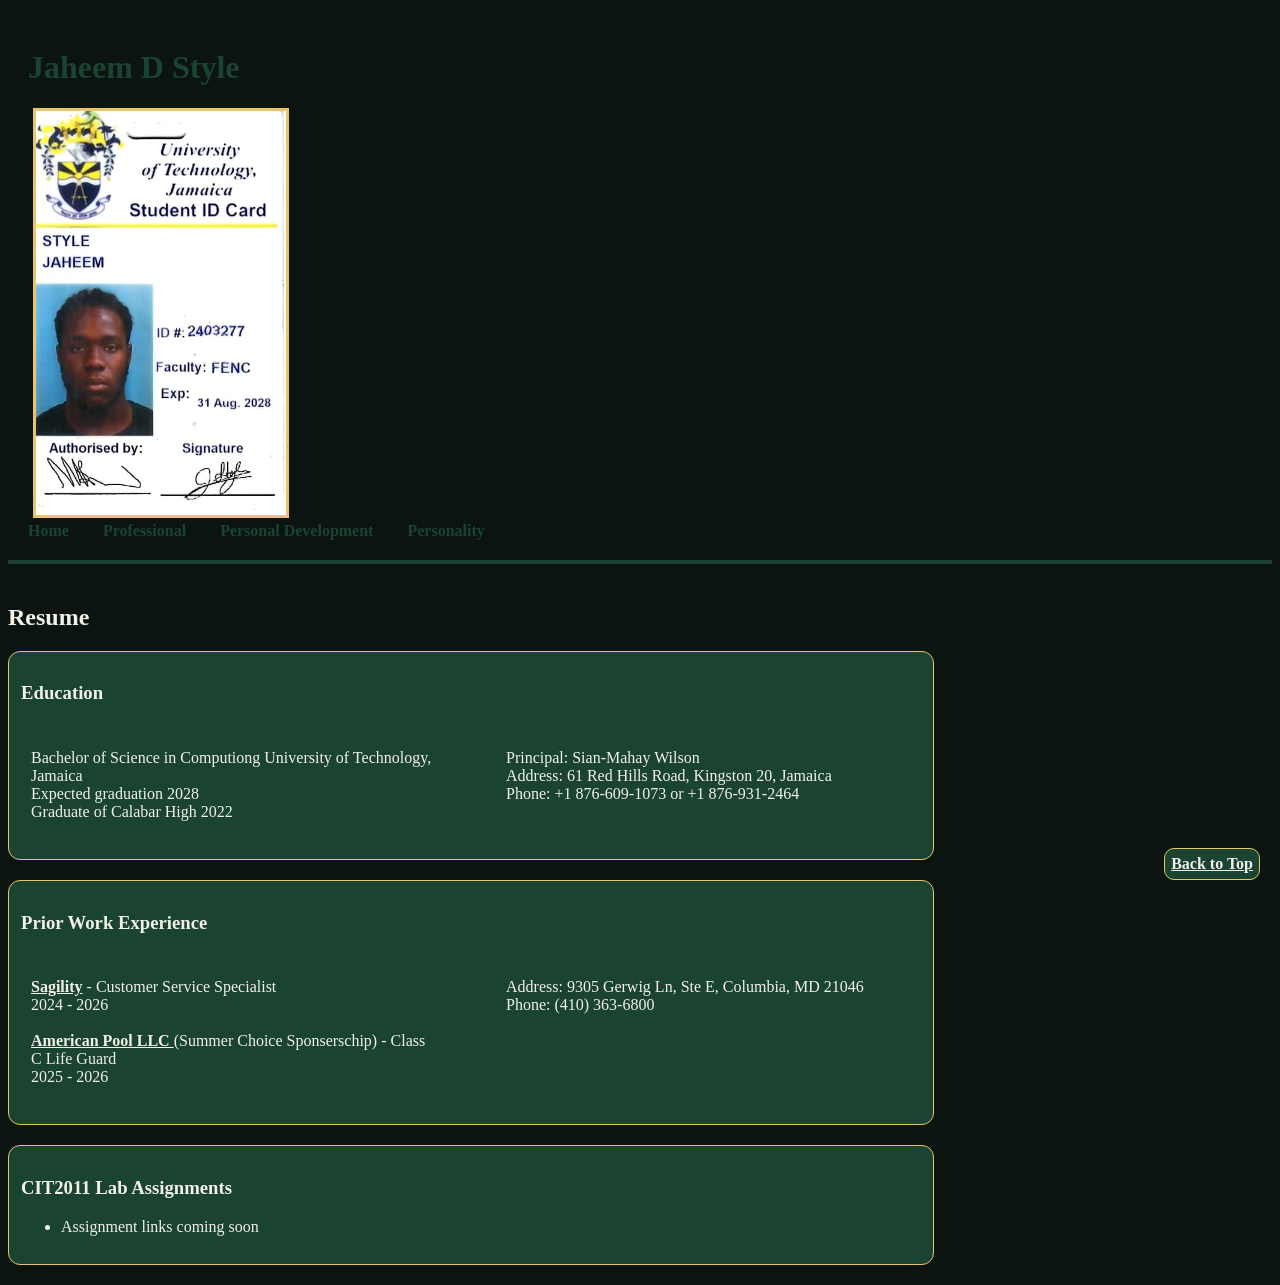
<file: 2403277_Jaheem_Style/Codes/professional.html>
<!doctype html>
<html lang="en">
  <head>
    <meta charset="UTF-8" />
    <meta name="viewport" content="width=device-width, initial-scale=1.0" />
    <title>Jaheem Professional</title>
    <link rel="stylesheet" href="../Style.css" />
  </head>
  <body>
    <header id="main-header">
      <h1 class="name">Jaheem D Style</h1>
      <a href="mailto:jaheemstyle12@gmail.com?= IA%231%20submission%20Sem1">
        <img src="../Assets/School_ID.jpeg" alt="University Of Technology" />
      </a>
      <nav>
        <a href="Index.html"> Home </a>
        <a href="professional.html"> Professional </a>
        <a href="personal-development.html"> Personal Development </a>
        <a href="personality.html"> Personality </a>
      </nav>
    </header>
    <main>
      <section class="left-col">
        <h2>Resume</h2>
        <div class="content-card">
          <div class="row">
            <h3>Education</h3>
            <p>
              Bachelor of Science in Computiong University of Technology,
              Jamaica
              <br />
              Expected graduation 2028<br />
              Graduate of Calabar High 2022
            </p>

            <p class="ref">
              Principal: Sian-Mahay Wilson<br />
              Address: 61 Red Hills Road, Kingston 20, Jamaica<br />
              Phone: +1 876-609-1073 or +1 876-931-2464
            </p>
          </div>
        </div>
        <div class="content-card">
          <div class="row">
            <h3>Prior Work Experience</h3>
            <p>
              <a href="https://career.sagilityhealth.com/jm/en/jamaica-career"
                >Sagility</a
              >
              - Customer Service Specialist<br />
              2024 - 2026<br /><br />
              <a href="https://americanpool.com/">American Pool LLC </a>(Summer
              Choice Sponserschip) - Class C Life Guard<br />
              2025 - 2026
            </p>
            <p class="ref">
              Address: 9305 Gerwig Ln, Ste E, Columbia, MD 21046<br />
              Phone: (410) 363-6800
            </p>
          </div>
        </div>
        <div class="content-card">
          <h3>CIT2011 Lab Assignments</h3>
          <ul>
            <li>Assignment links coming soon</li>
          </ul>
        </div>
      </section>

      <a href="#top" class="back-to-top"> Back to Top </a>
    </main>
  </body>
</html>
</file>
<file: Style.css>
:root {
  --bg-color: #0b1410;
  --accent-color: #2d6a4f;
  --text-color: #f1f1e8;
  --font-main: "Georgia", serif;
}
body {
  background-color: var(--bg-color);
  color: var(--text-color);
  font-family: var(--font-main);
}
img {
  border: 3px solid #e9c46a;
  width: 250px;
}
.name {
  color: var(--accent-color);
}
nav a:hover {
  color: #e9c46a;
  text-align: center;
}
[href^="mailto"] {
  padding: 5px;
}
#main-header {
  padding: 20px;
  border-bottom: 2px solid var(--accent-color);
}
nav a {
  text-decoration: none;
  font-weight: bold;
  margin-right: 30px;
  color: var(--text-color);
}
@media (max-width: 600px) {
  nav {
    display: flex;
    flex-direction: column;
  }
}
main {
  border-top: 2px solid var(--accent-color);
  padding-top: 20px;
}
section a {
  color: var(--accent-color);
  font-weight: bold;
}
section a:hover {
  color: #e9c46a;
}
.right-col {
  margin-left: auto;
}
.row {
  display: flex;
  justify-content: space-between;
  flex-wrap: wrap;
}
.row p {
  width: 45%;
  padding: 10px;
}
.row h3,
.row h4 {
  width: 100%;
}
main a {
  color: var(--accent-color);
  font-weight: bold;
}
main a:hover {
  color: #e9c46a;
}
.back-to-top {
  position: fixed;
  bottom: 20px;
  right: 20px;
  background: var(--accent-color);
  border-radius: 10px;
  color: var(--text-color);
  padding: 6px;
  border: 1px solid #e9c46a;
  text-decoration: none;
}
.content-card {
  background-color: var(--accent-color);
  border-radius: 12px;
  padding: 12px;
  margin-bottom: 20px;
  color: var(--text-color);
  max-width: 900px;
  border: 1px solid #e9c46a;
}
.content-card a {
  color: var(--text-color);
}
</file>
<file: 2403277_Jaheem_Style/Style.css>
:root {
  --bg-color: #0b1410;
  --accent-color: #1b4332;
  --text-color: #f1f1e8;
  --font-main: "Georgia", serif;
}
body {
  background-color: var(--bg-color);
  color: var(--text-color);
  font-family: var(--font-main);
}
img {
  border: 3px solid #e9c46a;
  width: 250px;
}
.name {
  color: var(--accent-color);
}
nav a:hover {
  color: #e9c46a;
  text-align: center;
}
[href^="mailto"] {
  padding: 5px;
}
#main-header {
  padding: 20px;
  border-bottom: 2px solid var(--accent-color);
}
nav a {
  text-decoration: none;
  font-weight: bold;
  margin-right: 30px;
  color: var(--accent-color);
}
@media (max-width: 600px) {
  nav {
    display: flex;
    flex-direction: column;
  }
}
main {
  border-top: 2px solid var(--accent-color);
  padding-top: 20px;
}
section a {
  color: var(--accent-color);
  font-weight: bold;
}
section a:hover {
  color: #e9c46a;
}
.right-col {
  margin-left: auto;
}
.row {
  display: flex;
  justify-content: space-between;
  flex-wrap: wrap;
}
.row p {
  width: 45%;
  padding: 10px;
}
.row h3,
.row h4 {
  width: 100%;
}
main a {
  color: var(--accent-color);
  font-weight: bold;
}
main a:hover {
  color: #e9c46a;
}
.back-to-top {
  position: fixed;
  bottom: 20px;
  right: 20px;
  background: var(--accent-color);
  border-radius: 10px;
  color: var(--text-color);
  padding: 6px;
  border: 1px solid #e9c46a;
}
.content-card {
  background-color: var(--accent-color);
  border-radius: 12px;
  padding: 12px;
  margin-bottom: 20px;
  color: var(--text-color);
  max-width: 900px;
  border: 1px solid #e9c46a;
}
.content-card a {
  color: var(--text-color);
}

:root {
  --bg-color: #0b1410;
  --accent-color: #1b4332;
  --text-color: #f1f1e8;
  --font-main: "Georgia", serif;
}
body {
  background-color: var(--bg-color);
  color: var(--text-color);
  font-family: var(--font-main);
}
img {
  border: 3px solid #e9c46a;
  width: 250px;
}
.name {
  color: var(--accent-color);
}
nav a:hover {
  color: #e9c46a;
  text-align: center;
}
[href^="mailto"] {
  padding: 5px;
}
#main-header {
  padding: 20px;
  border-bottom: 2px solid var(--accent-color);
}
nav a {
  text-decoration: none;
  font-weight: bold;
  margin-right: 30px;
  color: var(--accent-color);
}
@media (max-width: 600px) {
  nav {
    display: flex;
    flex-direction: column;
  }
}
main {
  border-top: 2px solid var(--accent-color);
  padding-top: 20px;
}
section a {
  color: var(--accent-color);
  font-weight: bold;
}
section a:hover {
  color: #e9c46a;
}
.right-col {
  margin-left: auto;
}
.row {
  display: flex;
  justify-content: space-between;
  flex-wrap: wrap;
}
.row p {
  width: 45%;
  padding: 10px;
}
.row h3,
.row h4 {
  width: 100%;
}
main a {
  color: var(--accent-color);
  font-weight: bold;
}
main a:hover {
  color: #e9c46a;
}
.back-to-top {
  position: fixed;
  bottom: 20px;
  right: 20px;
  background: var(--accent-color);
  border-radius: 10px;
  color: var(--text-color);
  padding: 6px;
  border: 1px solid #e9c46a;
}
.content-card {
  background-color: var(--accent-color);
  border-radius: 12px;
  padding: 12px;
  margin-bottom: 20px;
  color: var(--text-color);
  max-width: 900px;
  border: 1px solid #e9c46a;
}
.content-card a {
  color: var(--text-color);
}
</file>
